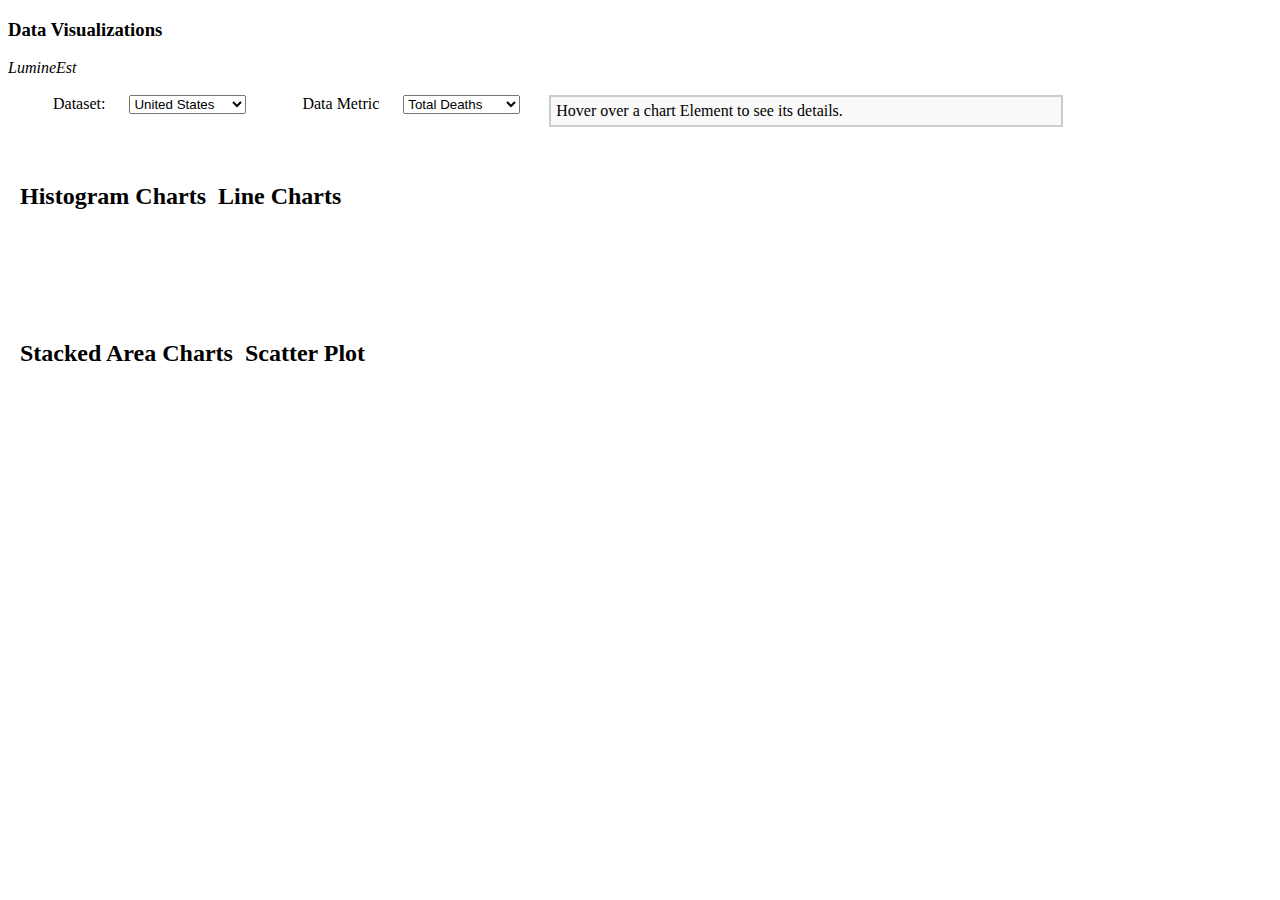
<file: docs/index.html>
<!DOCTYPE html>
<html lang="en">

<head>
  <meta charset="UTF-8">
  <title>Homework 2</title>
  <link rel="stylesheet" href="style.css">
  <script src="https://d3js.org/d3.v7.min.js"></script>
</head>

<body>
  <h3>Data Visualizations</h3>
    <address>
    <span>LumineEst</span>
  </address>
  <br>

<div class="row controls">
  <div class="toolbox">
    <span>
      <label>Dataset:</label>
      <select id="dataset">
	<option value="China">China</option>
	<option value="Germany">Germany</option>
	<option value="United Kingdom">United Kingdom</option>
	<option selected value="United States">United States</option>
	</select>
    </span>
    <span>
      <label>Data Metric</label>
      <select id="metric">
	<option selected value="Total_Deaths">Total Deaths</option>
	<option value="Total_Population">Total Population</option>
	</select>
    </span>
  </div>
  <div id = "tooltip-box">
	Hover over a chart Element to see its details.
  </div>
  </div>

  <div class="row">
    <div class="chart">
      <h2>Histogram Charts</h2>
      <div id="Histogram-div">
      </div>
    </div>

    <div class="chart">
      <h2>Line Charts</h2>
      <div id="Linechart-div"></div>
    </div>
  </div>

  <div class="row">
    <div class="chart">
      <h2>Stacked Area Charts</h2>
      <div id="StackedAreaChart-div"></div>
    </div>

    <div class="chart">
      <h2>Scatter Plot</h2>
      <div id="ScatterPlot-div"></div>
    </div>
  </div>
  <script src="script.js"></script>
</body>
</html>
</file>
<file: docs/style.css>
/* style div and headers */
.chart, 
h2 {
    text-align: center;
}

.row {
    display: flex;
    flex-wrap: wrap;
}

.controls {
    justify-content: flex-start;
    gap: 5px;

svg {
    padding: 10px;
    width: 500px;
    height: 250px;
}

/* style of tooltip box */
#tooltip-box {
    border: 2px solid #ccc;
    padding: 5px;
    gap: 5px;
    background-color: #f9f9f9;
    min-width: 500px;
    align-self: flex-start;
}

/* style of bar charts */
.bar-chart rect {
    fill: rgb(79, 175, 211);
}

.bar-chart .hovered {
    fill: #979696;
}

/* style of line charts */
.line-chart {
    stroke: rgb(79, 175, 211);
    stroke-width: 2;
    fill: none;
}

text {
    fill: black;
}

/* style of area charts */
.area-chart {
    fill: rgb(79, 175, 211);
}

/* style of scatter plot */
.scatter-plot circle {
    fill: rgb(79, 175, 211);
}

.scatter-plot .hovered {
    fill: #979696;
}
</file>
